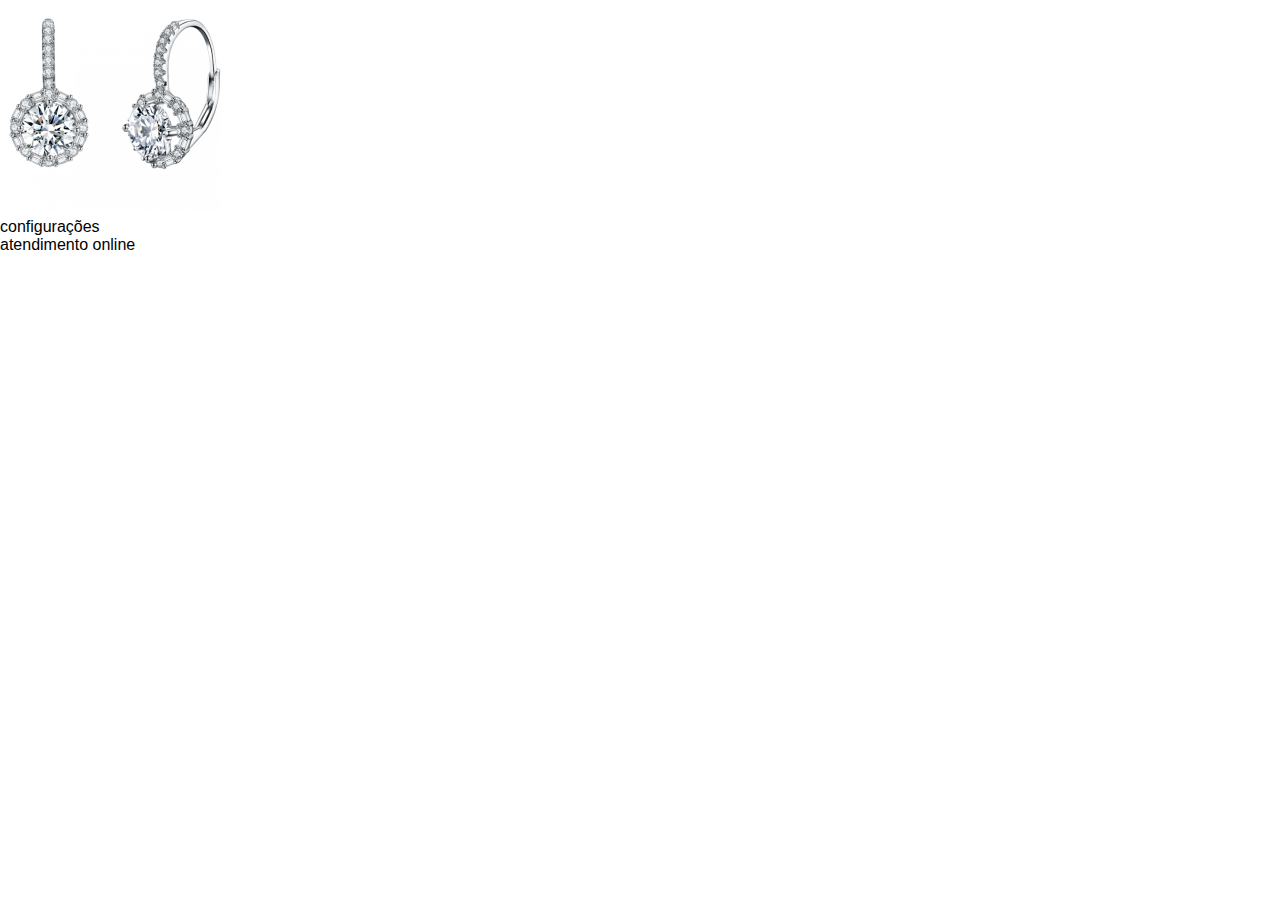
<file: index.html>
<!DOCTYPE html>
<html lang="pt-br">
<head>
    <meta charset="UTF-8">
    <meta name="viewport" content="width=device-width, initial-scale=1.0">
    <title>Jóias.story</title>
    <link rel="stylesheet" href="style.css"
</head>
<body>
    <header class="">
       <img src="joia.png" alt="logo do meu site">
         <ul>
            <li>configurações</li>
            <li>atendimento online</li>
        <ul>
<hearder>
</body>
</html>
</file>
<file: style.css>
*{
    margin: 0;
    padding: 0;
}
body {
    font-family: 'Poppins', sans-serif;
}
cabecalho {
    background-color: #99E7EC;
    color: #99E7EC;
    display: flex;
    justify-content: space-around;
    align-items: center;
    padding: 24px 0;
}

.cabecalho-imagem{
    width: 10%;
}

.cabecalho-lista-item{
    display: inline-block;
    margin: 0 16px;
    font-size: 16px;
}

.escola-imagem{
    width: 25%;
}

.escola{
    background-image: linear-gradient(#99E7EC,#16CFF8);
    color:#99E7EC;
    display: flex;
    justify-content: center;
    align-items: center;
    padding: 24px 0;
}
</file>
